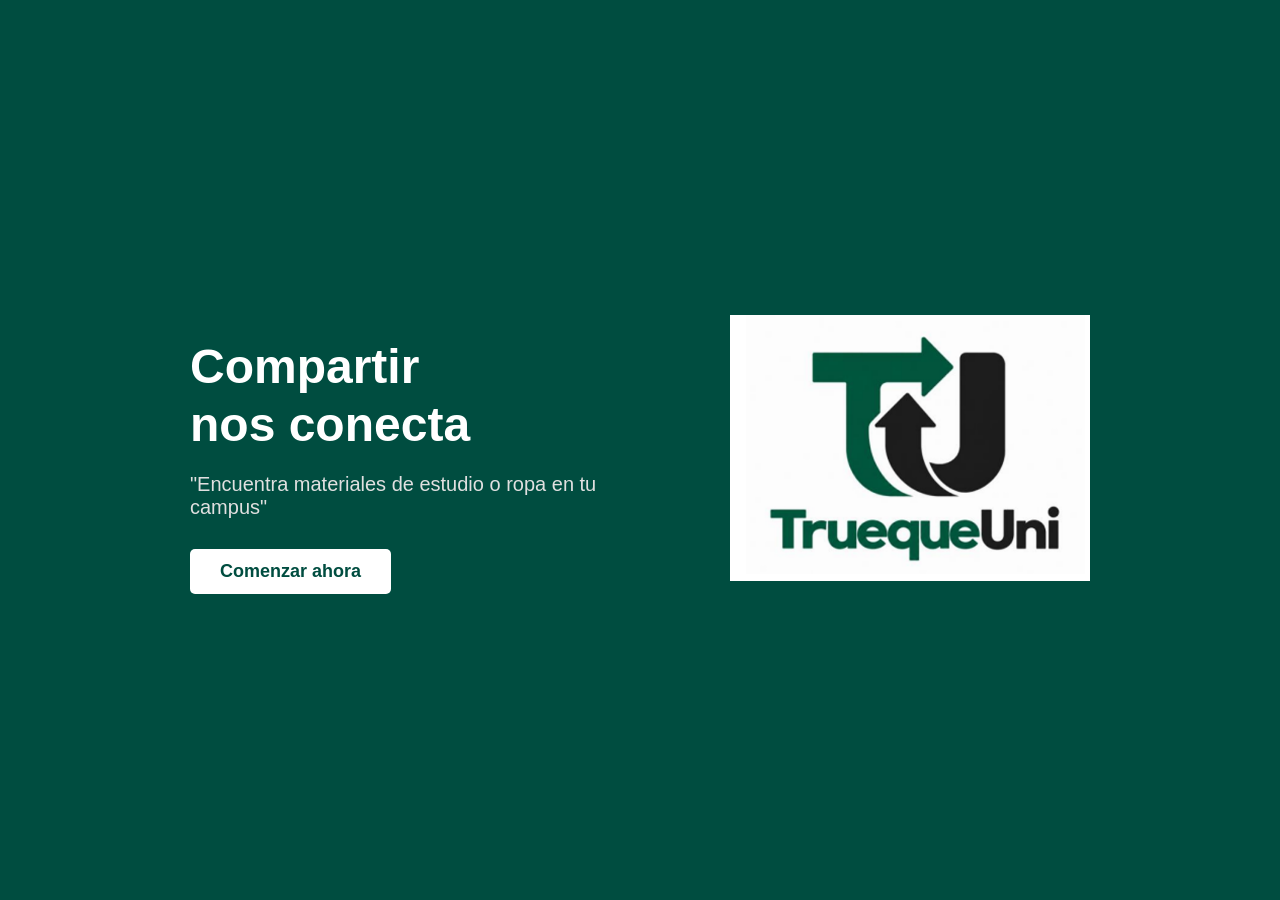
<file: FrontEnd/index.html>
<!DOCTYPE html>
<html lang="es">
<head>
    <meta charset="UTF-8">
    <title>Bienvenido a TruequeUni</title>
    <style>
        /* Estilos basados en el banner oficial */
        body {
            background-color: #004d40; /* Verde oscuro del banner */
            font-family: Arial, sans-serif;
            margin: 0;
            height: 100vh;
            display: flex;
            justify-content: center;
            align-items: center;
        }

        .contenedor-bienvenida {
            display: flex;
            width: 80%;
            max-width: 900px;
            align-items: center;
            justify-content: space-between;
        }

        .texto-izquierda {
            width: 50%;
            color: white;
        }

        .texto-izquierda h1 {
            font-size: 48px;
            margin-bottom: 20px;
            line-height: 1.2;
        }

        .texto-izquierda p {
            font-size: 20px;
            margin-bottom: 30px;
            color: #e0e0e0;
        }

        .boton-ingresar {
            background-color: white;
            color: #004d40;
            padding: 12px 30px;
            text-decoration: none;
            font-weight: bold;
            font-size: 18px;
            border-radius: 5px;
            display: inline-block;
        }

        .boton-ingresar:hover {
            background-color: #e0e0e0;
        }

        .imagen-derecha {
            width: 40%;
            text-align: center;
        }

        .imagen-derecha img {
            width: 100%;
            max-width: 400px;
        }
    </style>
</head>
<body>
    <div class="contenedor-bienvenida">
        <!-- Texto de la izquierda -->
        <div class="texto-izquierda">
            <h1>Compartir<br>nos conecta</h1>
            <p>"Encuentra materiales de estudio o ropa en tu campus"</p>
            <a href="login.html" class="boton-ingresar">Comenzar ahora</a>
        </div>

        <div class="imagen-derecha">
            <img src="logo.png" alt="Logotipo de TruequeUni en monitor">
        </div>
    </div>
</body>
</html>
</file>
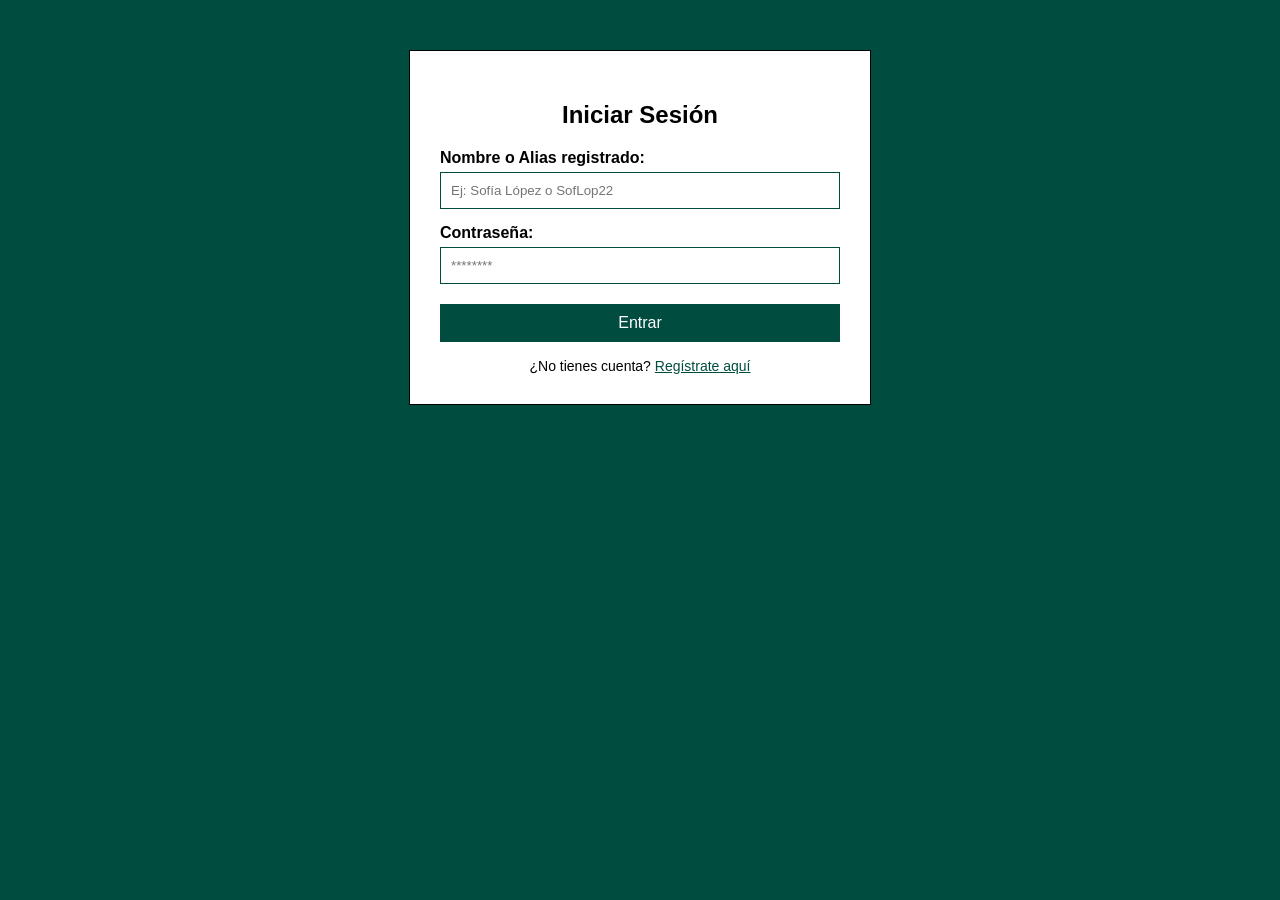
<file: FrontEnd/login.HTML>
<!DOCTYPE html>
<html lang="es">
<head>
    <meta charset="UTF-8">
    <title>Iniciar Sesión - TruequeUni</title>
    <style>
        body { font-family: Arial, sans-serif; background-color: #004d40; margin: 0; padding: 50px; }
        .contenedor-form { background-color: white; padding: 30px; max-width: 400px; margin: 0 auto; border: 1px solid #000000; }
        h2 { text-align: center; color: #000000; }
        label { display: block; margin-top: 15px; color: #000000; font-weight: bold; }
        input { width: 100%; padding: 10px; margin-top: 5px; border: 1px solid #004d40; box-sizing: border-box; }
        button { width: 100%; padding: 10px; background-color: #004d40; color: white; border: none; margin-top: 20px; cursor: pointer; font-size: 16px; }
        .registro-link { text-align: center; margin-top: 15px; font-size: 14px; }
        a { color: #004d40; }
        #mensaje { text-align: center; margin-top: 15px; }
    </style>
</head>
<body>
    <div class="contenedor-form">
        <h2>Iniciar Sesión</h2>

        <form id="formLogin">
            <label>Nombre o Alias registrado:</label>
            <input type="text" id="nombre" name="nombre"
                   placeholder="Ej: Sofía López o SofLop22" >

            <label>Contraseña:</label>
            <input type="password" id="contrasena" name="contrasena"
                   placeholder="********" >

            <button type="submit">Entrar</button>
        </form>

        <p id="mensaje"></p>

        <div class="registro-link">
            ¿No tienes cuenta? <a href="registro.html">Regístrate aquí</a>
        </div>
    </div>

    <script>
        document.getElementById("formLogin").addEventListener("submit", async function(event) {
            event.preventDefault();

            const nombre = document.getElementById("nombre").value.trim();
            const contrasena = document.getElementById("contrasena").value;
            const mensaje = document.getElementById("mensaje");

            try {
                const respuesta = await fetch("/api/login", {
                    method: "POST",
                    headers: {
                        "Content-Type": "application/x-www-form-urlencoded"
                    },
                    body: new URLSearchParams({
                        nombre: nombre,
                        contrasena: contrasena
                    })
                });

                const resultado = await respuesta.text();

                if (respuesta.ok) {
                    mensaje.style.color = "green";
                    mensaje.textContent = resultado;

                    setTimeout(() => {
                        window.location.href = "/catalogo.html";
                    }, 1000);

                } else {
                    mensaje.style.color = "red";
                    mensaje.textContent = resultado;
                }

            } catch (error) {
                mensaje.style.color = "red";
                mensaje.textContent = "No fue posible conectar con el servidor";
            }
        });
    </script>
</body>
</html>
</file>
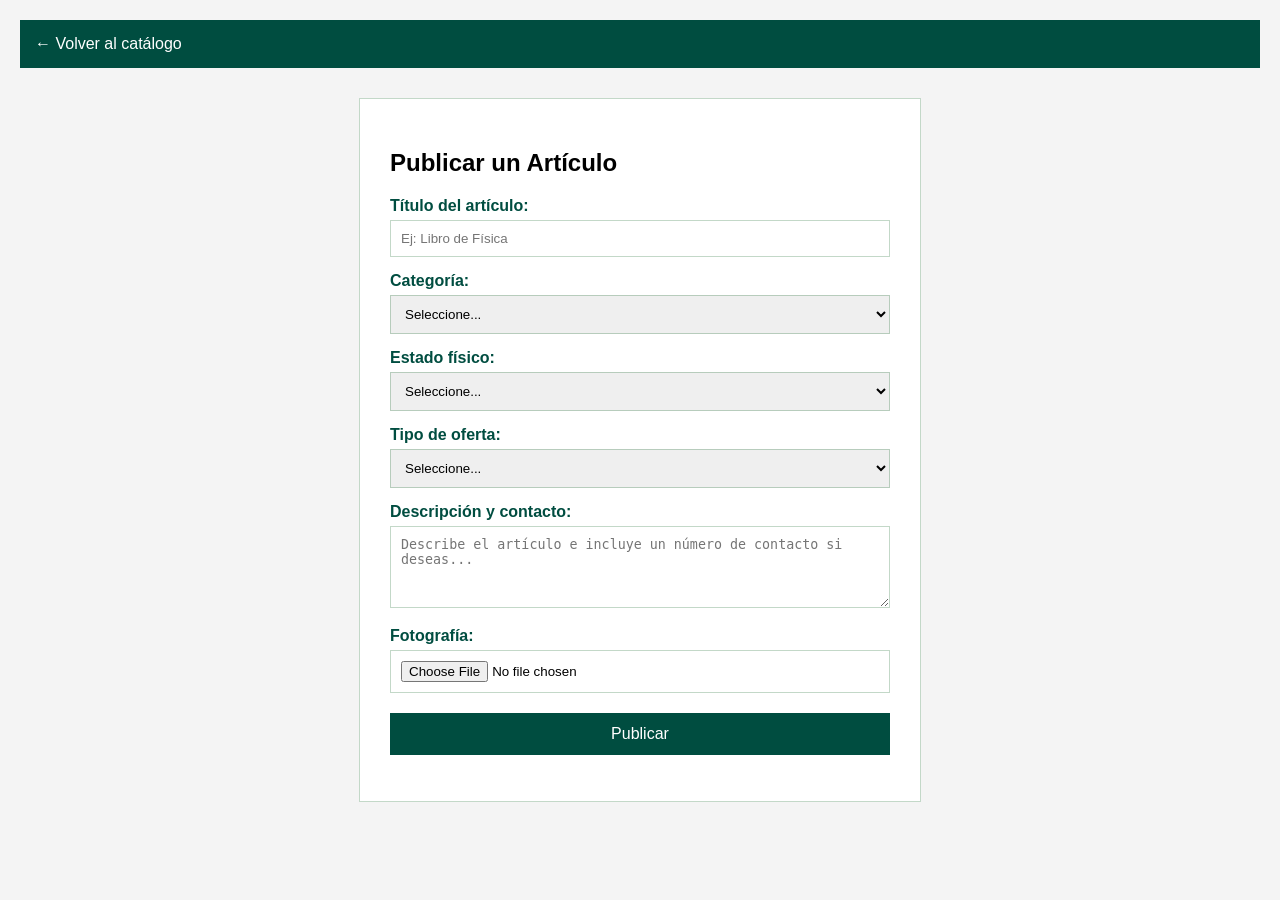
<file: FrontEnd/publicar.html>
<!DOCTYPE html>
<html lang="es">
<head>
    <meta charset="UTF-8">
    <title>Publicar Artículo - TruequeUni</title>
    <style>
        body { font-family: Arial, sans-serif; background-color: #f4f4f4; margin: 0; padding: 20px; }
        header { background-color: #004d40; color: white; padding: 15px; margin-bottom: 30px; }
        header a { color: white; text-decoration: none; margin-right: 15px; }
        .formulario { background-color: white; border: 1px solid #035c193c; padding: 30px; max-width: 500px; margin: 0 auto; }
        label { display: block; margin-top: 15px; font-weight: bold; color: #004d40; }
        input, select, textarea { width: 100%; padding: 10px; margin-top: 5px; border: 1px solid #035c193c; box-sizing: border-box; }
        button { background-color: #004d40; color: white; padding: 12px; border: none; width: 100%; margin-top: 20px; font-size: 16px; cursor: pointer; }
    </style>
</head>
<body>
    <header>
        <a href="catalogo.html"> &larr; Volver al catálogo</a>
    </header>

    <div class="formulario">
        <h2>Publicar un Artículo</h2>
        <form id="formPublicar">
            <label>Título del artículo:</label>
            <input type="text" id="titulo" maxlength="100"
                   placeholder="Ej: Libro de Física" required>

            <label>Categoría:</label>
            <select id="idCategoria" required>
                <option value="" selected disabled>Seleccione...</option>
                <option value="1">Libros</option>
                <option value="2">Ropa</option>
                <option value="3">Tecnología</option>
                <option value="4">Artículos para el hogar</option>
            </select>

            <label>Estado físico:</label>
            <select id="estadoFisico" required>
                <option value="" selected disabled>Seleccione...</option>
                <option value="Nuevo">Nuevo</option>
                <option value="Buen estado">Buen estado</option>
                <option value="Usado">Usado</option>
            </select>

            <label>Tipo de oferta:</label>
            <select id="tipoOferta" required>
                <option value="" selected disabled>Seleccione...</option>
                <option value="donacion">Donación</option>
                <option value="intercambio">Intercambio</option>
            </select>

            <label>Descripción y contacto:</label>
            <textarea id="descripcion" rows="4"
                      placeholder="Describe el artículo e incluye un número de contacto si deseas..."></textarea>

            <label>Fotografía:</label>
            <input type="file" id="imagen" accept="image/png,image/jpeg,image/gif">

            <button type="submit">Publicar</button>
        </form>
        <p id="mensaje" role="status"></p>
    </div>
    <script>
        const formulario = document.getElementById("formPublicar");
        const mensaje = document.getElementById("mensaje");
        const maximoImagenBytes = 5 * 1024 * 1024;

        function leerArchivoComoDataURL(archivo) {
            return new Promise((resolve, reject) => {
                const lector = new FileReader();
                lector.onload = () => resolve(lector.result);
                lector.onerror = () => reject(new Error("No se pudo leer la imagen."));
                lector.readAsDataURL(archivo);
            });
        }

        formulario.addEventListener("submit", async function(event) {
            event.preventDefault();
            mensaje.textContent = "";

            const archivo = document.getElementById("imagen").files[0];
            let imagenBase64 = "";
            let tipoImagen = "";

            try {
                if (archivo) {
                    if (archivo.size > maximoImagenBytes) {
                        throw new Error("La imagen no puede superar los 5 MB.");
                    }

                    if (!["image/png", "image/jpeg", "image/gif"].includes(archivo.type)) {
                        throw new Error("Selecciona una imagen PNG, JPEG o GIF.");
                    }

                    const dataURL = await leerArchivoComoDataURL(archivo);
                    imagenBase64 = dataURL.substring(dataURL.indexOf(",") + 1);
                    tipoImagen = archivo.type;
                }

                const datos = new URLSearchParams({
                    titulo: document.getElementById("titulo").value.trim(),
                    idCategoria: document.getElementById("idCategoria").value,
                    estadoFisico: document.getElementById("estadoFisico").value,
                    tipoOferta: document.getElementById("tipoOferta").value,
                    descripcion: document.getElementById("descripcion").value,
                    imagenBase64: imagenBase64,
                    tipoImagen: tipoImagen
                });

                const respuesta = await fetch("/api/publicaciones", {
                    method: "POST",
                    headers: {
                        "Content-Type": "application/x-www-form-urlencoded"
                    },
                    body: datos
                });

                const resultado = await respuesta.text();
                mensaje.style.color = respuesta.ok ? "green" : "red";
                mensaje.textContent = resultado;

                if (respuesta.ok) {
                    setTimeout(() => {
                        window.location.href = "/catalogo.html";
                    }, 1000);
                }
            } catch (error) {
                mensaje.style.color = "red";
                mensaje.textContent = error.message;
            }
        });
    </script>
</body>
</html>
</file>
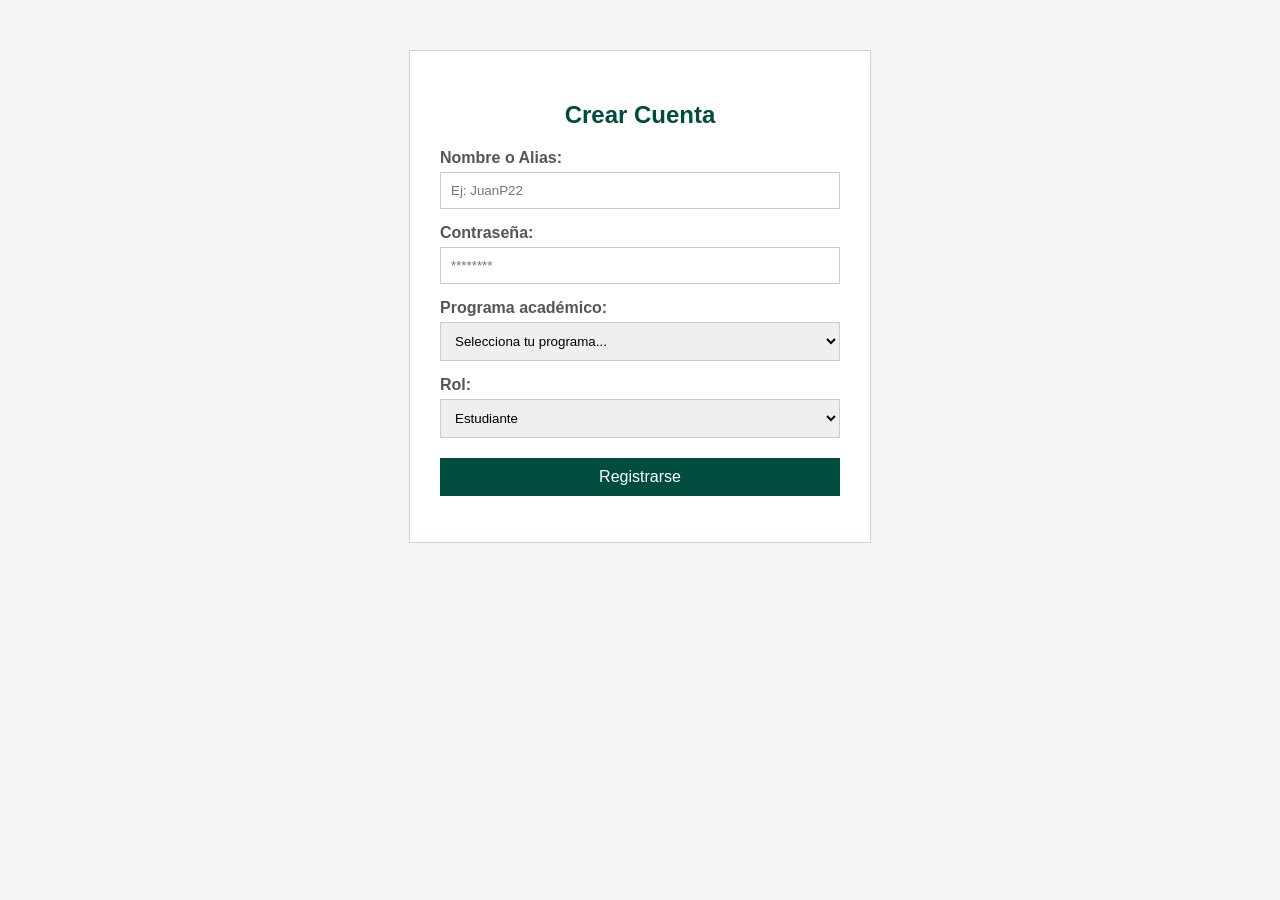
<file: FrontEnd/registro.html>
<!DOCTYPE html>
<html lang="es">
<head>
    <meta charset="UTF-8">
    <title>Registro - TruequeUni</title>
    <style>
        body { font-family: Arial, sans-serif; background-color: #f4f4f4; margin: 0; padding: 50px; }
        .contenedor-form { background-color: white; padding: 30px; max-width: 400px; margin: 0 auto; border: 1px solid #035c193c; }
        h2 { text-align: center; color: #004d40; }
        label { display: block; margin-top: 15px; color: #555; font-weight: bold; }
        input, select { width: 100%; padding: 10px; margin-top: 5px; border: 1px solid #ccc; box-sizing: border-box; }
        button { width: 100%; padding: 10px; background-color: #004d40; color: white; border: none; margin-top: 20px; cursor: pointer; font-size: 16px; }
        #mensaje { text-align: center; margin-top: 15px; }
    </style>
</head>
<body>
    <div class="contenedor-form">
        <h2>Crear Cuenta</h2>

        <form id="formRegistro">
            <label>Nombre o Alias:</label>
            <input type="text" id="nombre" name="nombre"
                   placeholder="Ej: JuanP22" maxlength="100" required>

            <label>Contraseña:</label>
            <input type="password" id="contrasena" name="contrasena"
                   placeholder="********" required>

            <label>Programa académico:</label>
            <select id="programa" name="programa" required>
                <option value="" selected disabled>Selecciona tu programa...</option>
                <option value="Administración de Empresas">Administración de Empresas</option>
                <option value="Ciencia Política, Gobierno y Relaciones Internacionales">Ciencia Política, Gobierno y Relaciones Internacionales</option>
                <option value="Economía">Economía</option>
                <option value="Negocios Internacionales">Negocios Internacionales</option>
                <option value="Diseño Industrial">Diseño Industrial</option>
                <option value="Diseño de Modas">Diseño de Modas</option>
                <option value="Ingeniería Biomédica">Ingeniería Biomédica</option>
                <option value="Ingeniería Electrónica">Ingeniería Electrónica</option>
                <option value="Ingeniería Industrial">Ingeniería Industrial</option>
                <option value="Ingeniería Mecánica">Ingeniería Mecánica</option>
                <option value="Ingeniería de Sistemas">Ingeniería de Sistemas</option>
                <option value="Fisioterapia">Fisioterapia</option>
                <option value="Odontología">Odontología</option>
                <option value="Artes Culinarias y Gastronomía">Artes Culinarias y Gastronomía</option>
            </select>

            <label>Rol:</label>
            <select id="rol" name="rol" required>
                <option value="estudiante" selected>Estudiante</option>
                <option value="docente">Docente</option>
            </select>

            <button type="submit">Registrarse</button>
        </form>

        <p id="mensaje"></p>
    </div>

    <script>
        document.getElementById("formRegistro").addEventListener("submit", async function(event) {
            event.preventDefault();

            const nombre = document.getElementById("nombre").value.trim();
            const contrasena = document.getElementById("contrasena").value;
            const programa = document.getElementById("programa").value;
            const rol = document.getElementById("rol").value;
            const mensaje = document.getElementById("mensaje");

            try {
                const respuesta = await fetch("/api/registro", {
                    method: "POST",
                    headers: {
                        "Content-Type": "application/x-www-form-urlencoded"
                    },
                    body: new URLSearchParams({
                        nombre: nombre,
                        contrasena: contrasena,
                        programa: programa,
                        rol: rol
                    })
                });

                const resultado = await respuesta.text();

                if (respuesta.ok) {
                    mensaje.style.color = "green";
                    mensaje.textContent = resultado;

                    setTimeout(() => {
                        window.location.href = "/login.HTML";
                    }, 1500);

                } else {
                    mensaje.style.color = "red";
                    mensaje.textContent = resultado;
                }

            } catch (error) {
                mensaje.style.color = "red";
                mensaje.textContent = "No fue posible conectar con el servidor";
            }
        });
    </script>
</body>
</html>
</file>
